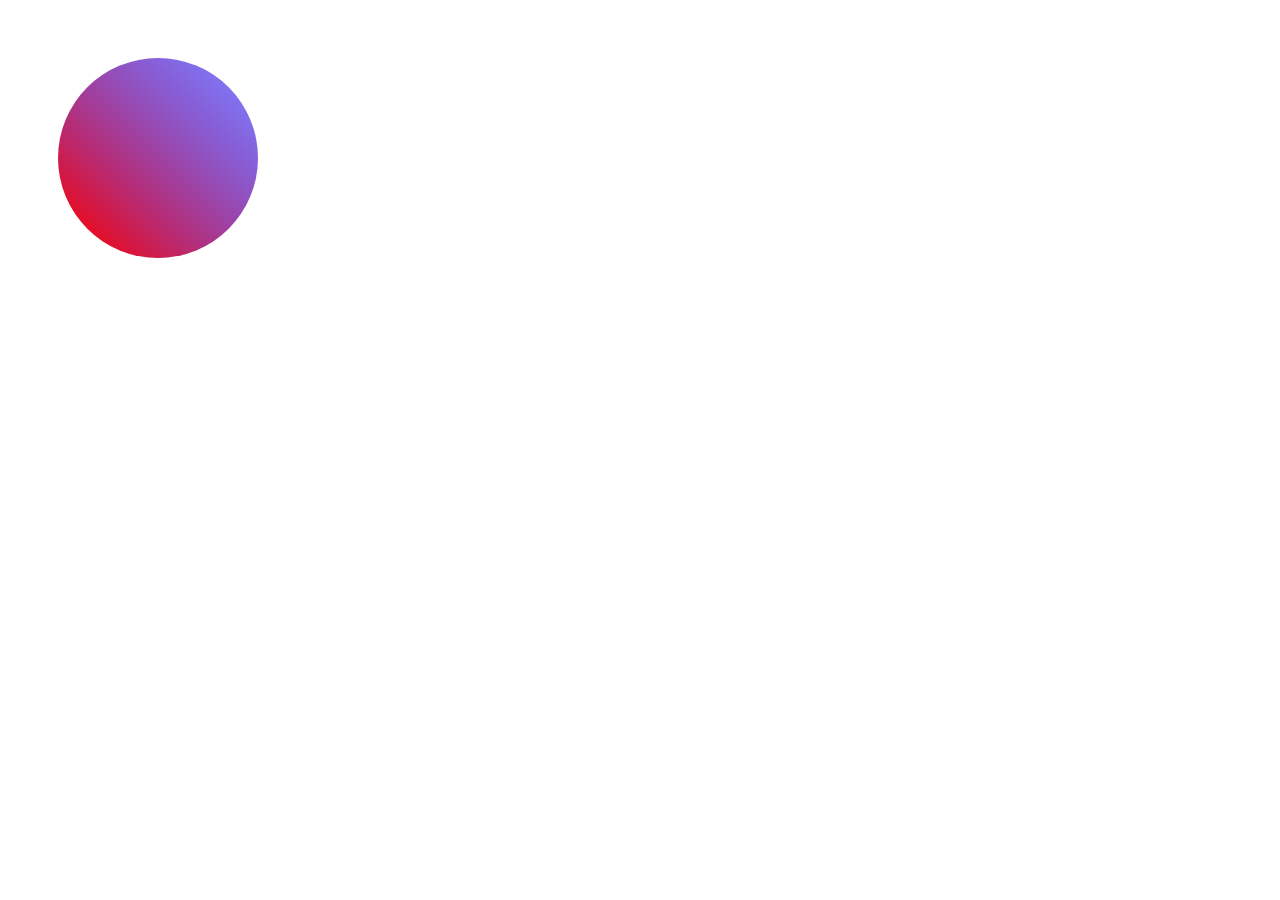
<file: kmd-our-webplatform-in-perspective/demos/svg.html>
<html>
  <svg width="300px" height="300px">
    <defs>
      <linearGradient id="myGradient" x1="0%" y1="100%" x2="100%" y2="0%">
        <stop offset="5%" stop-color="red"></stop>
        <stop offset="95%" stop-color="blue" stop-opacity="0.5"></stop>
      </linearGradient>
    </defs>

    <circle cx="50%" cy="50%" r="100"
      fill="url(#myGradient)" stroke-color="red">
    </circle>
  </svg>
</html>
</file>
